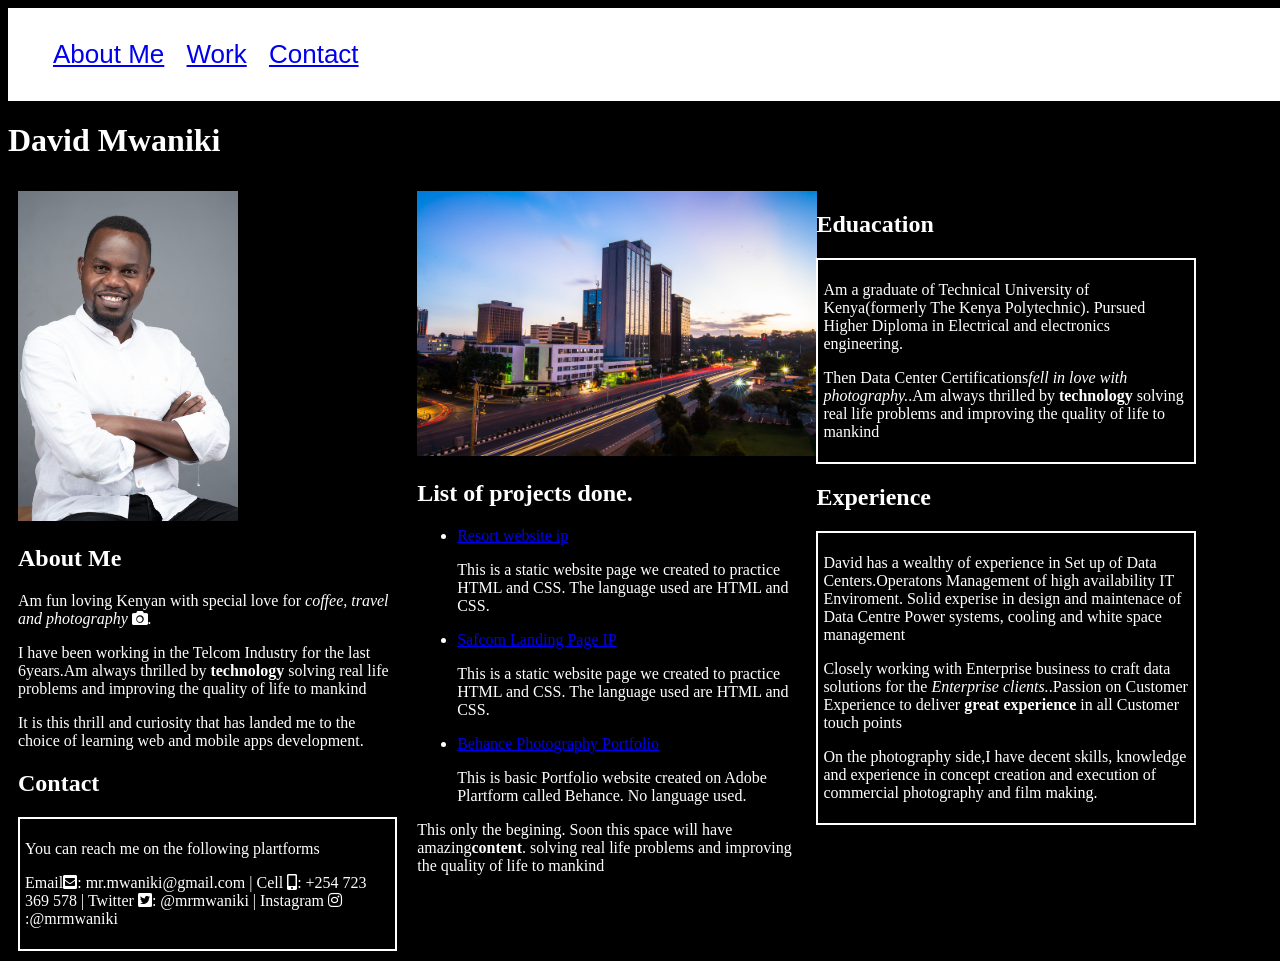
<file: index.html>
<!DOCTYPE html>
<html>
  <head>
    <link href="css/styles.css" rel="stylesheet" type="text/css" media="all">
    <link rel="stylesheet" href="https://use.fontawesome.com/releases/v5.8.1/css/all.css" integrity="sha384-50oBUHEmvpQ+1lW4y57PTFmhCaXp0ML5d60M1M7uH2+nqUivzIebhndOJK28anvf" crossorigin="anonymous">
    <link href="https://fonts.googleapis.com/css?family=Open+Sans" rel="stylesheet">
    <title>David Portfolio</title>
  </head>
  <body>
    <div id="nav-bar">
        <ul>
            <li><a href="#">About Me</a></li>
            <li><a href="#">Work</a></li>
            <li><a href="#">Contact</a></li>
                
        </ul>

    </div>
    <h1>David Mwaniki</h1>
    <div class="column">
        <img id= "portrait" src="images/david.jpg" alt="david photo">
    <h2>About Me</h2>
      <p>Am fun loving Kenyan with special love for <em>coffee, travel and photography <i class="fas fa-camera"></i>.</em></p>
      <p>I have been working in the Telcom Industry for the last 6years.Am always thrilled by <strong>technology</strong> solving real life problems and improving the quality of life to mankind</p>
      <p>It is this thrill and curiosity that has landed me to the choice of learning web and mobile apps development.</p>
      <h2>Contact</h2>
    <div id="boxes">
          <p>You can reach me on the following plartforms</p> 
          <p>Email<i class="fas fa-envelope-square"></i>: mr.mwaniki@gmail.com | Cell <i class="fas fa-mobile-alt"></i>: +254 723 369 578 | Twitter <i class="fab fa-twitter-square"></i>: @mrmwaniki | Instagram <i class="fab fa-instagram"></i>:@mrmwaniki </p>
    </div>
    </div>
    <div class="column">
        <img id="nai" src="images/nai1.jpg" alt="nairobi photo">
      <h2>List of projects done.</h2>
      <ul>
          <li><a href="https://mopiata.github.io/resort_website">Resort website ip</a></li>
          <p>This is a static website page we created to practice HTML and CSS. The language used are HTML and CSS.</p>
          <li><a href="https://dnjiru.github.io/safcom-landing-ip/">Safcom Landing Page IP</a></li>
          <p>This is a static website page we created to practice HTML and CSS. The language used are HTML and CSS.</p>
          <li><a href="https://www.behance.net/mrmwaniki">Behance Photography Portfolio</a></li>
          <p>This is basic Portfolio website created on Adobe Plartform called Behance. No language used.</p>
      </ul>
        <p>This only the begining. Soon this space will have amazing<strong>content</strong>. solving real life problems and improving the quality of life to mankind</p>
        
       
    </div>
    <div class="column">
    
    <h2>Eduacation</h2>
    <div id="boxes">
        <p>Am a graduate of Technical University of Kenya(formerly The Kenya Polytechnic). Pursued Higher Diploma in Electrical and electronics engineering.</p>
        <p>Then Data Center Certifications<em>fell in love with photography.</em>.Am always thrilled by <strong>technology</strong> solving real life problems and improving the quality of life to mankind</p>
    </div>
    <h2>Experience</h2>
    <div id="boxes">
        <p>David has a wealthy of experience in Set up of Data Centers.Operatons Management of high availability IT Enviroment. Solid experise in design and maintenace of Data Centre Power systems, cooling and white space management</p>
        <p>Closely working with Enterprise business to craft data solutions for the <em>Enterprise clients.</em>.Passion on Customer Experience to deliver <strong>great experience</strong> in all Customer touch points</p>
        <p>On the <span>photography side</span>,I have decent skills, knowledge and experience in concept creation and execution of commercial photography and film making.</p>
    </div>

   
    </div>
    

  </body>
</html>
</file>
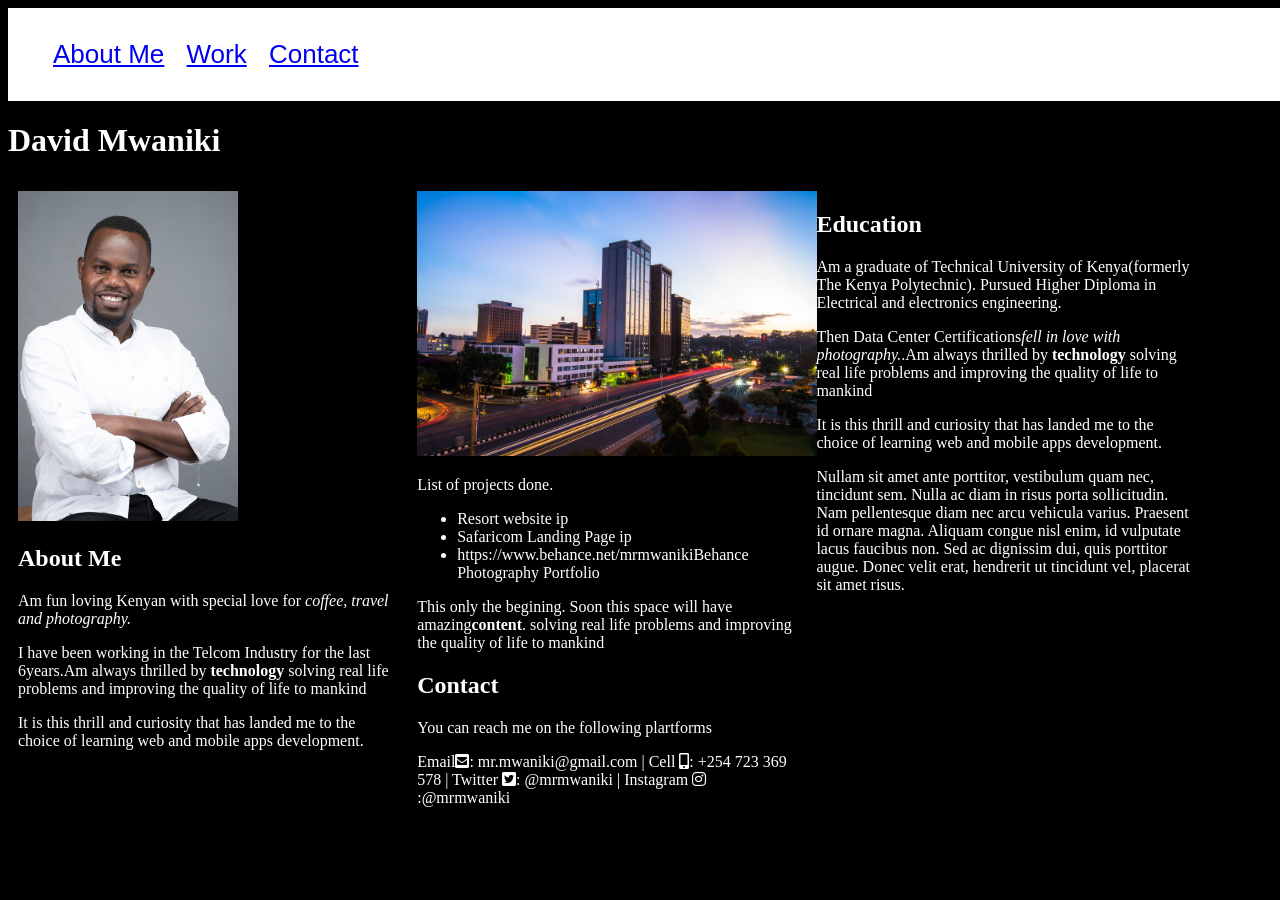
<file: portfolio.html>
<!DOCTYPE html>
<html>
  <head>
    <link href="css/styles.css" rel="stylesheet" type="text/css" media="all">
    <link rel="stylesheet" href="https://use.fontawesome.com/releases/v5.8.1/css/all.css" integrity="sha384-50oBUHEmvpQ+1lW4y57PTFmhCaXp0ML5d60M1M7uH2+nqUivzIebhndOJK28anvf" crossorigin="anonymous">
    <title>David Portfolio</title>
  </head>
  <body>
    <div id="nav-bar">
        <ul>
            <li><a href="#">About Me</a></li>
            <li><a href="#">Work</a></li>
            <li><a href="#">Contact</a></li>
                
        </ul>

    </div>
    <h1>David Mwaniki</h1>
    <div class="column">
        <img id= "portrait" src="images/david.jpg" alt="david photo">
    <h2>About Me</h2>
      <p>Am fun loving Kenyan with special love for <em>coffee, travel and photography.</em></p>
      <p>I have been working in the Telcom Industry for the last 6years.Am always thrilled by <strong>technology</strong> solving real life problems and improving the quality of life to mankind</p>
      <p>It is this thrill and curiosity that has landed me to the choice of learning web and mobile apps development.</p>
    </div>
    <div class="column">
        <img id="nai" src="images/nai1.jpg" alt="nairobi photo">
      <p>List of projects done.</p>
      <ul>
          <li><a></a>Resort website ip</li>
          <li><a></a>Safaricom Landing Page ip </li>
          <li><a>https://www.behance.net/mrmwaniki</a>Behance Photography Portfolio</li>
      </ul>
        <p>This only the begining. Soon this space will have amazing<strong>content</strong>. solving real life problems and improving the quality of life to mankind</p>
        
        <h2>Contact</h2>
      <p>You can reach me on the following plartforms</p>
      <p>Email<i class="fas fa-envelope-square"></i>: mr.mwaniki@gmail.com | Cell <i class="fas fa-mobile-alt"></i>: +254 723 369 578 | Twitter <i class="fab fa-twitter-square"></i>: @mrmwaniki | Instagram <i class="fab fa-instagram"></i>:@mrmwaniki </p>
    </div>
    <div class="column">
    <h2>Education</h2>
        <p>Am a graduate of Technical University of Kenya(formerly The Kenya Polytechnic). Pursued Higher Diploma in Electrical and electronics engineering.</p>
        <p>Then Data Center Certifications<em>fell in love with photography.</em>.Am always thrilled by <strong>technology</strong> solving real life problems and improving the quality of life to mankind</p>
        <p>It is this thrill and curiosity that has landed me to the choice of learning web and mobile apps development.</p>

      <p>Nullam sit amet ante porttitor, vestibulum quam nec, tincidunt sem. Nulla ac diam in risus porta sollicitudin. Nam pellentesque diam nec arcu vehicula varius. Praesent id ornare magna. Aliquam congue nisl enim, id vulputate lacus faucibus non. Sed ac dignissim dui, quis porttitor augue. Donec velit erat, hendrerit ut tincidunt vel, placerat sit amet risus.</p>
    </div>

  </body>
</html>
</file>
<file: css/styles.css>
.body {
    align-content: center;
    font-size: 16px;
    font-style: 'Open Sans', sans-serif;
}

#nav-bar {
    background-color: rgb(255, 255, 255);

  
    width:100%;
	margin:auto;
    overflow:hidden;
    padding: 5px;
    font-size: 26px;

    font-family: 'Lucida Sans', 'Lucida Sans Regular', 'Lucida Grande', 'Lucida Sans Unicode', Geneva, Verdana, sans-serif 
}

#nav-bar ul {
    list-style: none;
    
}
#nav-bar li {
    padding-right:15px;
    display: inline
}

#portrait {
    height: 330px;
}
 #nai {
     width: 400px;
 }

 #boxes  {
     border: solid white 2px;
     padding: 5px;

 }
@media screen and (min-width: 480px) {
    body {
        background-color: black;
        color: white;
    }

    
  .column {
    width: 30%;
    float: left;
    padding: 10px;
    //border: solid white 2px;
  }
}
</file>
